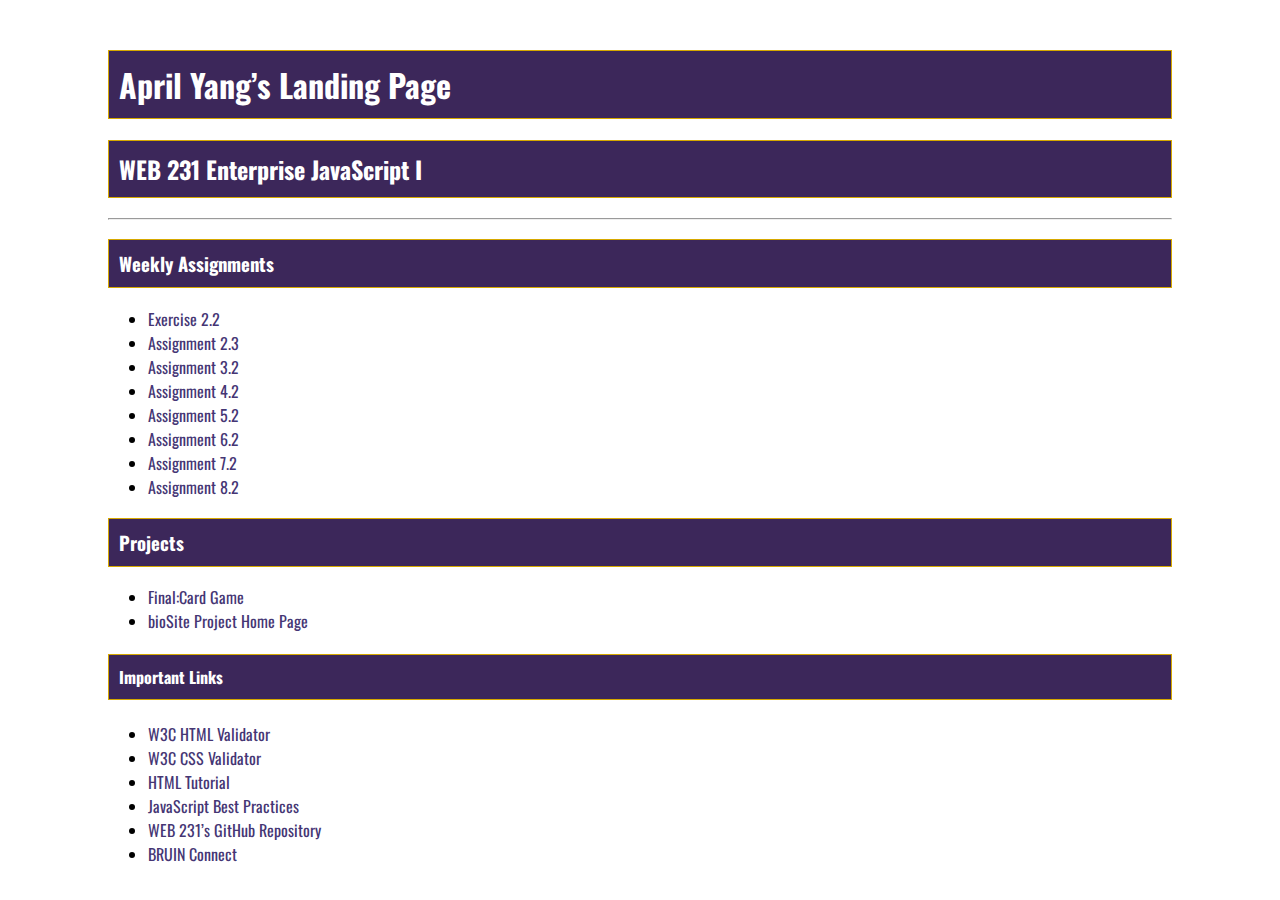
<file: index.html>
<!-- 
    Title: index.html
    Author: April Yang
    Date: 3/19/2022
    Description: The landing page for WEB 231 assignments
 -->

<!DOCTYPE html>
<html lang="en">
  <head>
    <meta charset="UTF-8" />
    <meta http-equiv="X-UA-Compatible" content="IE=edge" />
    <meta name="viewport" content="width=device-width, initial-scale=1.0" />
    <title>WEB 231 – Enterprise JavaScript I</title>
    <!-- external CSS stylesheet -->
    <link rel="stylesheet" href="site.css" />
    <!-- Google fonts for Oswald -->
    <link
      href="https://fonts.googleapis.com/css2?family=Oswald:wght@300;400;500;700&display=swap"
      rel="stylesheet"
    />
  </head>
  <body>
    <main id="container">
      <h1>April Yang’s Landing Page</h1>
      <h2>WEB 231 Enterprise JavaScript I</h2>
      <hr />
      <h3>Weekly Assignments</h3>
      <!--Unordered List of Weekly Assignments with links to each assignment-->
      <ul>
        <li>
          <a href="./week-2/yang-exercise2.html" target="blank">Exercise 2.2</a>
        </li>
        <li>
          <a href="./week-2/yang-payroll.html" target="blank">Assignment 2.3</a>
        </li>
        <li>
          <a href="./week-3/yang-temp-conversion.html" target="blank"
            >Assignment 3.2</a
          >
        </li>
        <li>
          <a href="./week-4/yang-number-game.html" target="blank"
            >Assignment 4.2</a
          >
        </li>
        <li>
          <a href="./week-5/yang-sequence-game.html" target="blank"
            >Assignment 5.2</a
          >
        </li>
        <li>
          <a href="./week-6/yang-in-n-out-books.html" target="blank"
            >Assignment 6.2</a
          >
        </li>
        <li>
          <a href="./week-7/yang-javazon.html" target="blank">Assignment 7.2</a>
        </li>
        <li>
          <a href="./week-8/yang-alphabet-game.html" target="blank"
            >Assignment 8.2</a
          >
        </li>
      </ul>
      <h3>Projects</h3>
      <!-- Unordered List of Projects with links to each project-->
      <ul>
        <li>
          <a href="./week-9/yang-card-game.html" target="blank"
            >Final:Card Game</a
          >
        </li>
        <li>
          <a href="./bioSite/index.html" target="blank"
            >bioSite Project Home Page</a
          >
        </li>
      </ul>
      <h4>Important Links</h4>
      <!-- Unordered List of Important Links -->
      <ul>
        <li>
          <a href="https://validator.w3.org/" target="blank"
            >W3C HTML Validator</a
          >
        </li>
        <li>
          <a href="http://jigsaw.w3.org/css-validator/" target="blank"
            >W3C CSS Validator</a
          >
        </li>
        <li>
          <a href="https://www.w3schools.com/html/" target="blank"
            >HTML Tutorial</a
          >
        </li>
        <li>
          <a
            href="https://www.w3schools.com/js/js_best_practices.asp"
            target="blank"
            >JavaScript Best Practices</a
          >
        </li>
        <li>
          <a href="https://github.com/buwebdev/web-231" target="blank"
            >WEB 231’s GitHub Repository</a
          >
        </li>
        <li>
          <a href="https://bruinconnect.bellevue.edu/" target="blank"
            >BRUIN Connect</a
          >
        </li>
      </ul>
    </main>
  </body>
</html>
</file>
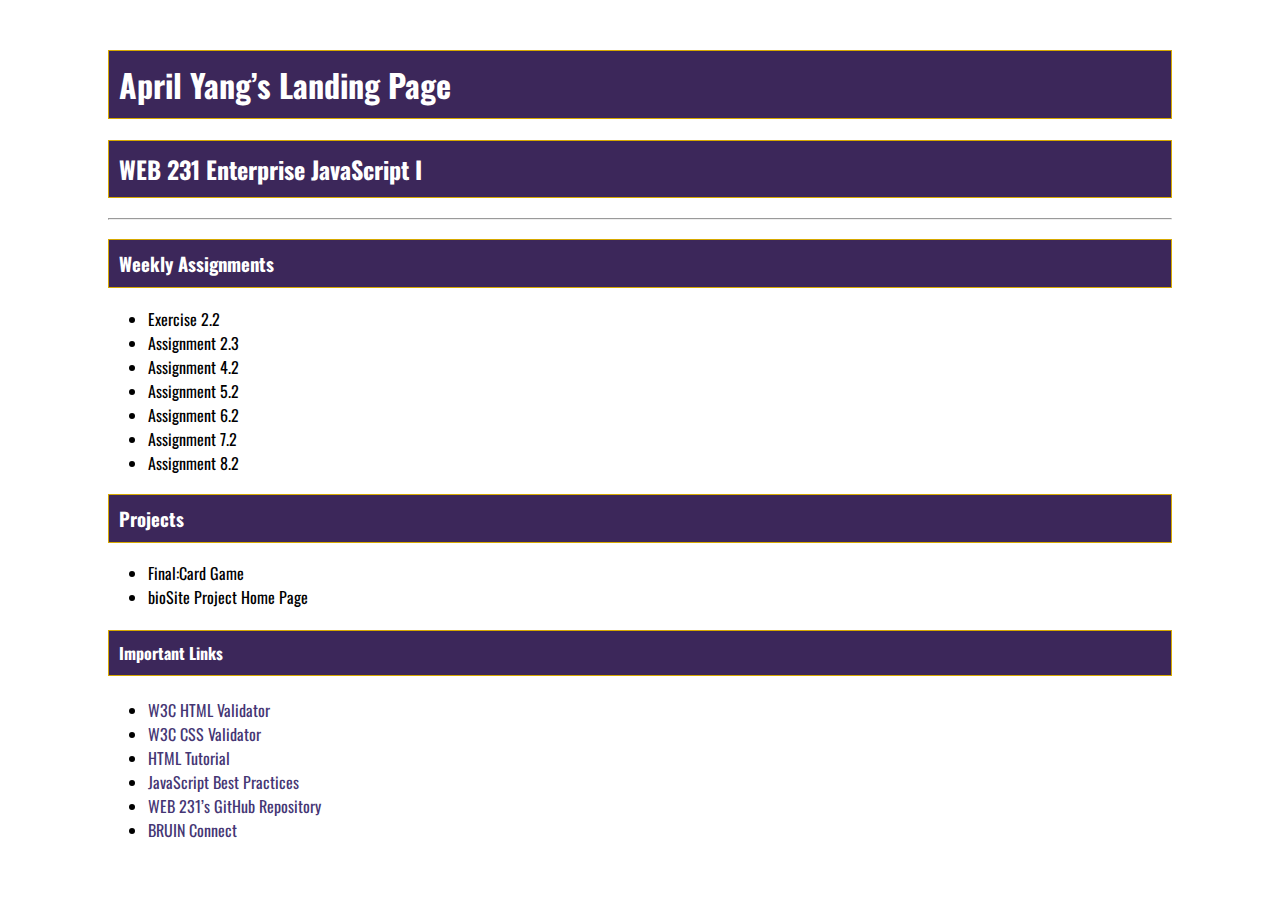
<file: week-1/assignment-1.3/index.html>
<!DOCTYPE html>
<html lang="en">
  <head>
    <meta charset="UTF-8" />
    <meta http-equiv="X-UA-Compatible" content="IE=edge" />
    <meta name="viewport" content="width=device-width, initial-scale=1.0" />
    <title>WEB 231 – Enterprise JavaScript I</title>
    <!-- external CSS stylesheet -->
    <link rel="stylesheet" href="site.css" />
    <!-- Google fonts for Oswald -->
    <link
      href="https://fonts.googleapis.com/css2?family=Oswald:wght@300;400;500;700&display=swap"
      rel="stylesheet"
    />
  </head>
  <body>
    <main id="container">
      <h1>April Yang’s Landing Page</h1>
      <h2>WEB 231 Enterprise JavaScript I</h2>
      <hr />
      <h3>Weekly Assignments</h3>
      <ul>
        <li>Exercise 2.2</li>
        <li>Assignment 2.3</li>
        <li>Assignment 4.2</li>
        <li>Assignment 5.2</li>
        <li>Assignment 6.2</li>
        <li>Assignment 7.2</li>
        <li>Assignment 8.2</li>
      </ul>
      <h3>Projects</h3>
      <ul>
        <li>Final:Card Game</li>
        <li>bioSite Project Home Page</li>
      </ul>
      <h4>Important Links</h4>
      <ul>
        <li>
          <a href="https://validator.w3.org/" target="blank"
            >W3C HTML Validator</a
          >
        </li>
        <li>
          <a href="http://jigsaw.w3.org/css-validator/" target="blank"
            >W3C CSS Validator</a
          >
        </li>
        <li>
          <a href="https://www.w3schools.com/html/" target="blank"
            >HTML Tutorial</a
          >
        </li>
        <li>
          <a
            href="https://www.w3schools.com/js/js_best_practices.asp"
            target="blank"
            >JavaScript Best Practices</a
          >
        </li>
        <li>
          <a href="https://github.com/buwebdev/web-231" target="blank"
            >WEB 231’s GitHub Repository</a
          >
        </li>
        <li>
          <a href="https://bruinconnect.bellevue.edu/" target="blank"
            >BRUIN Connect</a
          >
        </li>
      </ul>
    </main>
  </body>
</html>
</file>
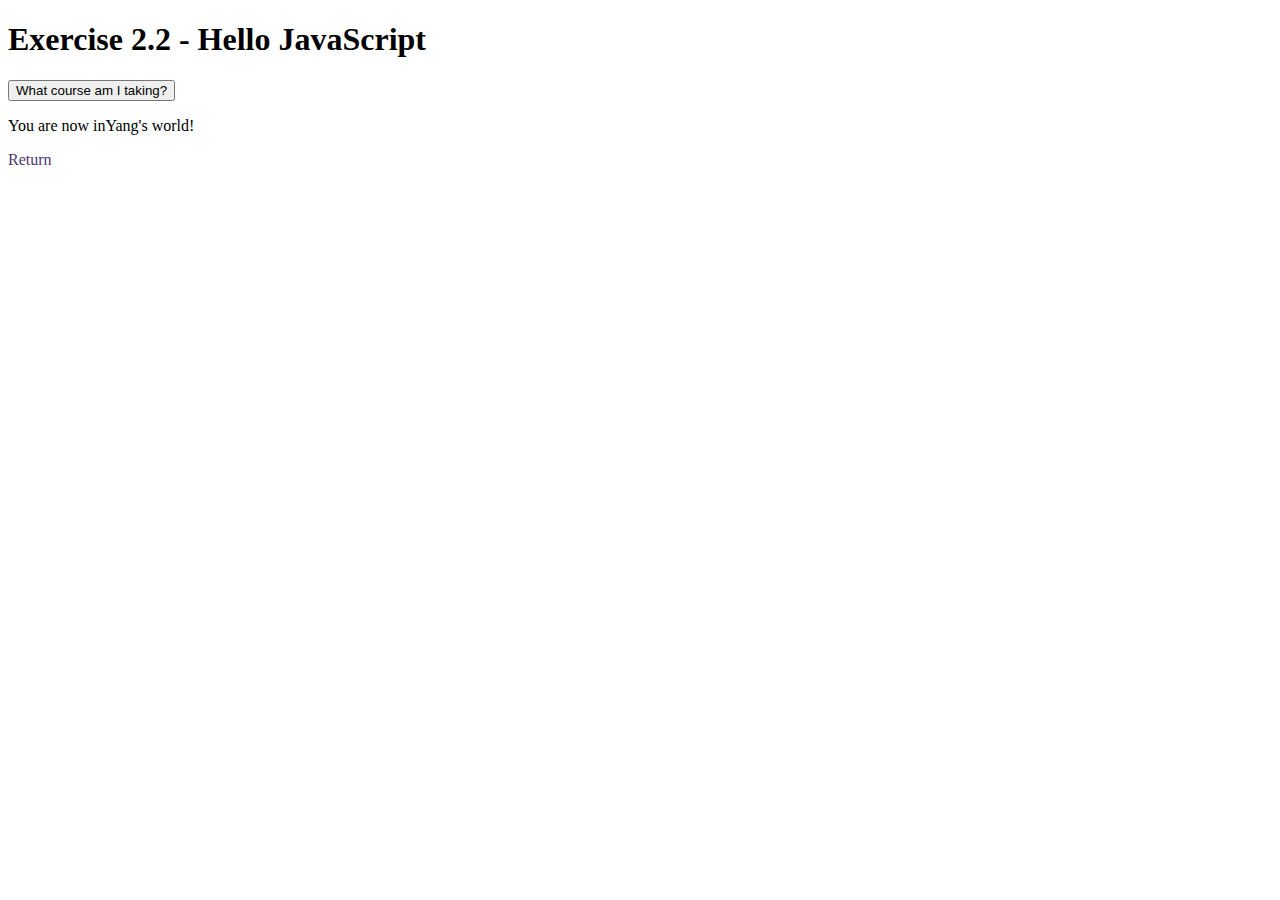
<file: week-2/yang-exercise2.html>
<!--
  Title: Exercise 2.2 – Hello JavaScript 
  Author: April Yang
  Date: 03/25/2022
  Description: index.html for web-231 exercise 2.2
-->

<!DOCTYPE html>
<html lang="en">
  <head>
    <meta charset="UTF-8" />
    <meta http-equiv="X-UA-Compatible" content="IE=edge" />
    <meta name="viewport" content="width=device-width, initial-scale=1.0" />
    <!-- external CSS stylesheet -->
    <link rel="stylesheet" href="../global.css" />
    <title>WEB 231 - Enterprise Javascript I</title>
  </head>
  <body>
    <div id="container">
      <h1>Exercise 2.2 - Hello JavaScript</h1>
      <!-- btnMyCourse in JavaScript displays the text " What course am I taking?" -->
      <!--Button that activate alert "WEB 231 - Enterprise JavaScript I" onclick.-->
      <button id="btnMyCourse" onclick="myCourse()"></button>
      <!-- txtMyWorld in JavaScript displays the text: "You are now in <lastName>'s world!"." -->
      <p id="txtMyWorld"></p>
      <!-- Return link back to the WEB-231 landing page -->
      <a class="return-home" href="../index.html">Return</a>
    </div>

    <!-- JavaScript manipulates the interface of HTML. -->
    <script>
      // let Declares the lastName variable to the value "Yang".
      let lastName = "Yang";
      // Set up txtMyWorld id to be equal to "You are now in <lastName>'s world!".
      document.getElementById("txtMyWorld").innerHTML =
        "You are now in" + lastName + "'s world!";
      // Set up btnMyCourse id to be equal to "What course am I taking?"
      document.getElementById("btnMyCourse").innerHTML =
        "What course am I taking?";
      // Function for button onclick to active the window alert "WEB 231 – Enterprise JavaScript I."
      function myCourse() {
        alert("WEB 231 – Enterprise JavaScript I.");
      }
    </script>
  </body>
</html>
</file>
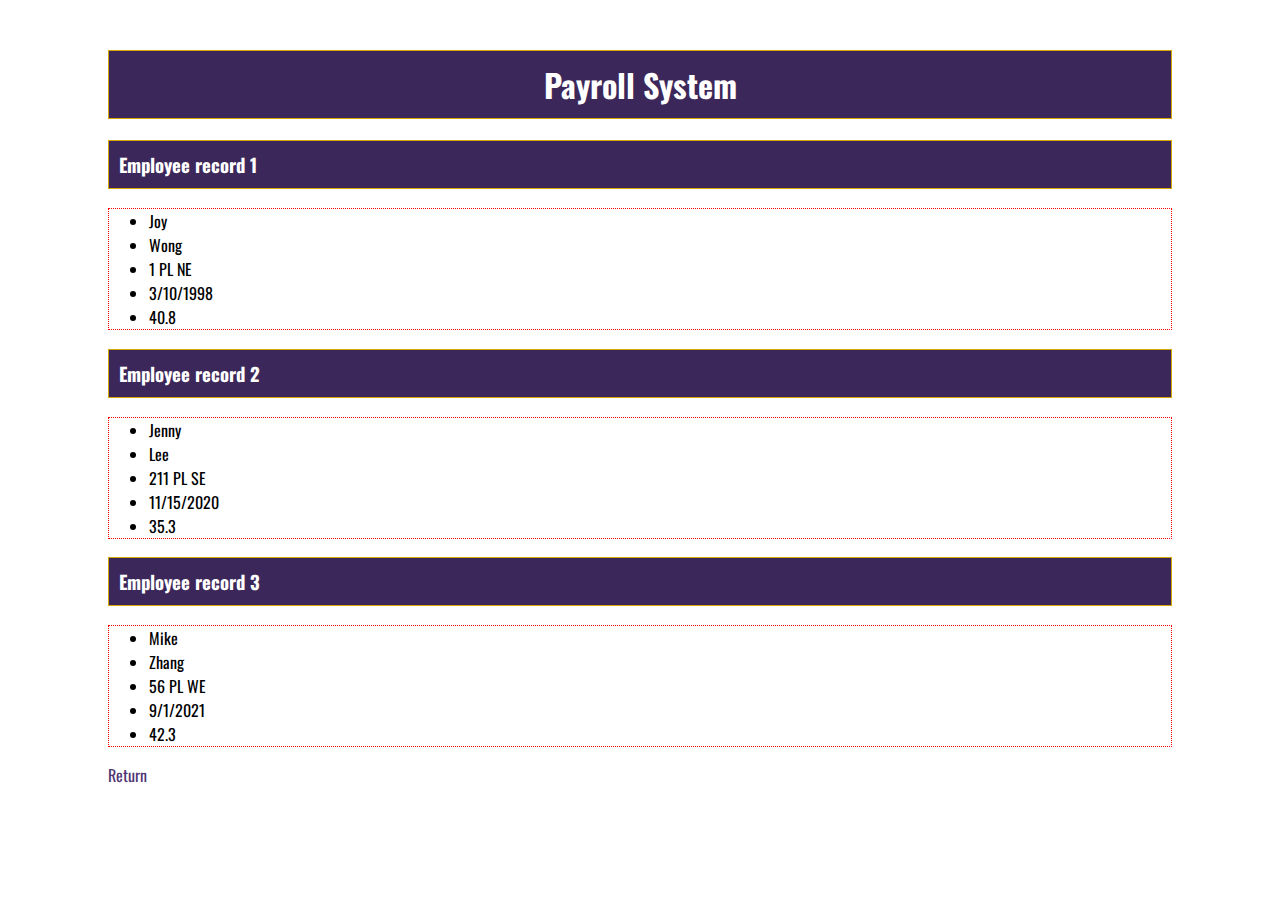
<file: week-2/yang-payroll.html>
<!--
  Title: Assignment 2.3 payroll exercise
  Author: April Yang
  Date: 03/25/2022
  Description: index.html for web-231 Assignment 2.3 payroll exercise 
-->

<!DOCTYPE html>
<html lang="en">
  <head>
    <meta charset="UTF-8" />
    <meta http-equiv="X-UA-Compatible" content="IE=edge" />
    <meta name="viewport" content="width=device-width, initial-scale=1.0" />
    <!-- external CSS stylesheets -->
    <link rel="stylesheet" href="yang-payroll.css" />
    <link rel="stylesheet" href="../site.css" />
    <link rel="stylesheet" href="../global.css" />
    <!-- Google fonts for Oswald -->
    <link
      href="https://fonts.googleapis.com/css2?family=Oswald:wght@300;400;500;700&display=swap"
      rel="stylesheet"
    />
    <title>WEB 231 - Enterprise Javascript I</title>
  </head>
  <body>
    <div id="container">
      <h1 id="payroll-header">Payroll System</h1>
      <!-- Employee records sessions with list items: first name, last name, address, hire date, and pay rate.-->
      <h3>Employee record 1</h3>
      <ul>
        <li id="txtFirstNameF1"></li>
        <li id="txtLastNameL1"></li>
        <li id="txtAddressA1"></li>
        <li id="txtHireDateH1"></li>
        <li id="txtPayRateP1"></li>
      </ul>
      <h3>Employee record 2</h3>
      <ul>
        <li id="txtFirstNameF2"></li>
        <li id="txtLastNameL2"></li>
        <li id="txtAddressA2"></li>
        <li id="txtHireDateH2"></li>
        <li id="txtPayRateP2"></li>
      </ul>
      <h3>Employee record 3</h3>
      <ul>
        <li id="txtFirstNameF3"></li>
        <li id="txtLastNameL3"></li>
        <li id="txtAddressA3"></li>
        <li id="txtHireDateH3"></li>
        <li id="txtPayRateP3"></li>
      </ul>
      <!-- Return link back to the WEB-231 landing page -->
      <a class="return-home" href="../index.html">Return</a>
    </div>

    <!-- JavaScript manipulate and modify the interface of yang-exercise2.html file. -->
    <script>
      //Declares the variables for the list items of employee record 1: first name, last name, and address.
      const txtFirstNameF1 = "Joy";
      const txtLastNameL1 = "Wong";
      const txtAddressA1 = "1 PL NE";
      //Declares the variables for the list items of employee record 1: hire date and pay rate.
      //The let variables below allow the date to be formatted into the local en-US formatting MM/DD/YYYY.
      let txtHireDateH1 = new Date("03.10.1998").toLocaleDateString("en-US");
      //utilizing parseFloat and toFixed to covert the decimal format from 4 to 1.
      let txtPayRateP1 = parseFloat("40.7893").toFixed(1);

      //JavaScript writes the employee record 1 data into the HTML
      document.getElementById("txtFirstNameF1").innerHTML = txtFirstNameF1;
      document.getElementById("txtLastNameL1").innerHTML = txtLastNameL1;
      document.getElementById("txtAddressA1").innerHTML = txtAddressA1;
      document.getElementById("txtHireDateH1").innerHTML = txtHireDateH1;
      document.getElementById("txtPayRateP1").innerHTML = txtPayRateP1;

      //Declares the variables for the list items of employee record 2: first name, last name, and address.
      const txtFirstNameF2 = "Jenny";
      const txtLastNameL2 = "Lee";
      const txtAddressA2 = "211 PL SE";
      ///Declares the variables for the list items of employee record 2: hire date and pay rate.
      //The let variables below allow the date to be formatted into the local en-US formatting MM/DD/YYYY.
      let txtHireDateH2 = new Date("11.15.2020").toLocaleDateString("en-US");
      //utilizing parseFloat and toFixed to covert the decimal format from 4 to 1.
      let txtPayRateP2 = parseFloat("35.3332").toFixed(1);

      //JavaScript writes the employee record 2 data into the HTML
      document.getElementById("txtFirstNameF2").innerHTML = txtFirstNameF2;
      document.getElementById("txtLastNameL2").innerHTML = txtLastNameL2;
      document.getElementById("txtAddressA2").innerHTML = txtAddressA2;
      document.getElementById("txtHireDateH2").innerHTML = txtHireDateH2;
      document.getElementById("txtPayRateP2").innerHTML = txtPayRateP2;

      //Declares the variables for the list items of employee record 3: first name, last name, and address.
      const txtFirstNameF3 = "Mike";
      const txtLastNameL3 = "Zhang";
      const txtAddressA3 = "56 PL WE";
      //Declares the variables for the list items of employee record 3: hire date and pay rate.
      //The let variables below allow the date to be formatted into the local en-US formatting MM/DD/YYYY.
      let txtHireDateH3 = new Date("09.01.2021").toLocaleDateString("en-US");
      //utilizing parseFloat and toFixed to covert the decimal format from 4 to 1.
      let txtPayRateP3 = parseFloat("42.3489").toFixed(1);

      //JavaScript writes the employee record 3 data into the HTML
      document.getElementById("txtFirstNameF3").innerHTML = txtFirstNameF3;
      document.getElementById("txtLastNameL3").innerHTML = txtLastNameL3;
      document.getElementById("txtAddressA3").innerHTML = txtAddressA3;
      document.getElementById("txtHireDateH3").innerHTML = txtHireDateH3;
      document.getElementById("txtPayRateP3").innerHTML = txtPayRateP3;
    </script>
  </body>
</html>
</file>
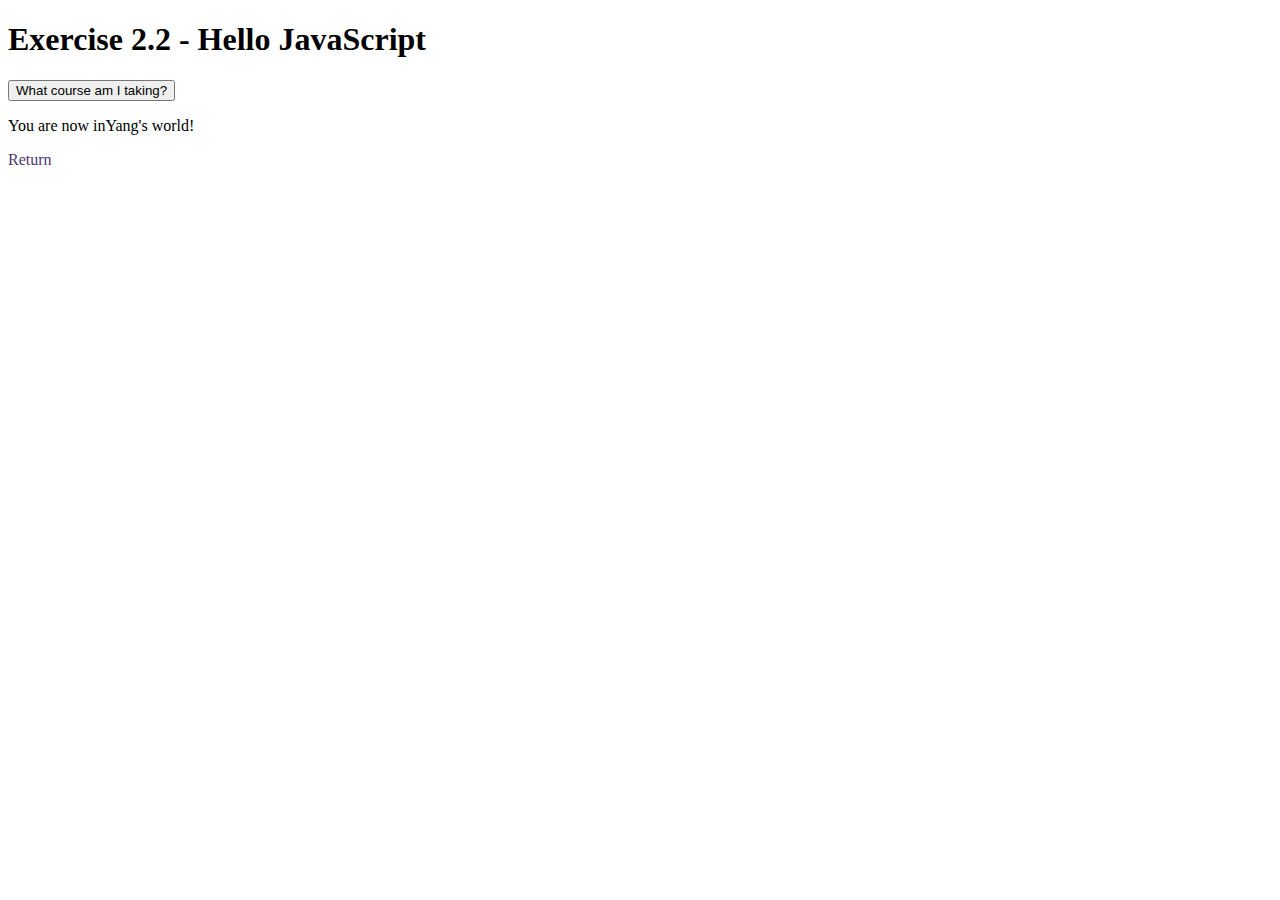
<file: week-2/ying-exercise2.html>
<!--
  Title: Exercise 2.2 – Hello JavaScript 
  Author: April Yang
  Date: 03/25/2022
  Description: index.html for web-231 exercise 2.2
-->

<!DOCTYPE html>
<html lang="en">
  <head>
    <meta charset="UTF-8" />
    <meta http-equiv="X-UA-Compatible" content="IE=edge" />
    <meta name="viewport" content="width=device-width, initial-scale=1.0" />
    <link rel="stylesheet" href="../global.css" />
    <title>WEB 231 - Enterprise Javascript I</title>
  </head>
  <body>
    <div id="container">
      <h1>Exercise 2.2 - Hello JavaScript</h1>
      <button id="btnMyCourse" onclick="myCourse()"></button>
      <p id="txtMyWorld"></p>
      <a class="return-home" href="../index.html">Return</a>
    </div>
    <script>
      let lastName = "Yang";
      document.getElementById("txtMyWorld").innerHTML =
        "You are now in" + lastName + "'s world!";
      document.getElementById("btnMyCourse").innerHTML =
        "What course am I taking?";
      function myCourse() {
        alert("WEB 231 – Enterprise JavaScript I.");
      }
    </script>
  </body>
</html>
</file>
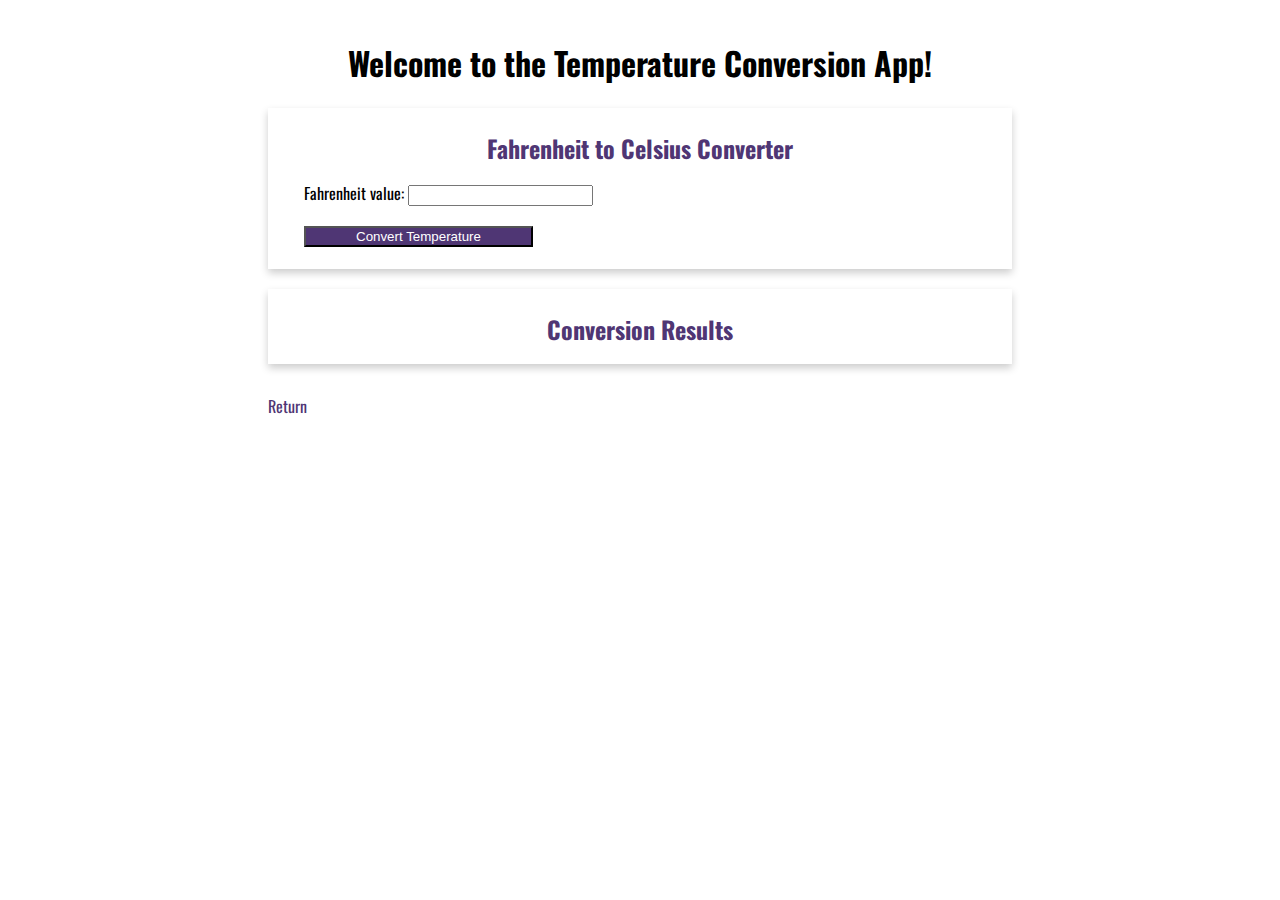
<file: week-3/yang-temp-conversion.html>
<!--
  Title: Assignment 3.2 - Temperature Conversion App
  Author: April Yang
  Date: 03/31/2022
  Description: index.html for web-231 Assignment 3.2 Temperature Conversion App
-->

<!DOCTYPE html>
<html lang="en">
  <head>
    <meta charset="UTF-8" />
    <meta http-equiv="X-UA-Compatible" content="IE=edge" />
    <meta
      name="viewport"
      content="width=
    , initial-scale=1.0"
    />
    <!-- external CSS stylesheet -->
    <link rel="stylesheet" href="yang-temp-conversion.css" />
    <link rel="stylesheet" href="../global.css" />
      <!-- Google fonts for Oswald -->
    <link
      href="https://fonts.googleapis.com/css2?family=Oswald:wght@300;400;500;700&display=swap"
      rel="stylesheet"
    />
    <title>WEB 231 - Enterprise Javascript I</title>
  </head>
  <body>
    <div id="container">
      <h1 class="app-header">Welcome to the Temperature Conversion App!</h1>
<!-- the first card contains a form for fahrenheit input and a button for conversion.   -->
<div class="card">
  <div class="card-container">
    <h2 class="card-title">Fahrenheit to Celsius Converter</h2>
        <div class="form">
          <label for="txtFahrenheit">Fahrenheit value:</label>
          <input
            id="txtFahrenheit"
            type="number"
            name="txtFahrenheit"
            class="input"
          />
          <div class="form-field">
            <button type="submit" onclick="temConversion()" class="btn">Convert Temperature</button>
          </div>
        </div>
      </div>
  </div>
  <!-- give space between two cards by div-->
<div class="break"></div>
<!-- the second card for displaying the conversion result.   -->
      <div class="card">
          <div class="card-container">
        <h2 class="card-title">Conversion Results</h2>
        <div id="card-content"></div>
      </div>
      </div>
    </div>
    <div class="break"></div>
    <!-- Return link back to the WEB-231 landing page -->
    <a class="return-home" href="../index.html">Return</a>
    </div>
        <script>
    // function to convert Fahrenheit to Celsius and display the result on the second card. 
         function temConversion() {
           // After the user clicks the button, the variable fahrenheit gets its value from the input field.   
            // ".value" for storing the input as a number, not a text.
           let fahrenheit = document.getElementById("txtFahrenheit").value; 
           // The variable celsius gets the temperature conversion value of the fahrenheit to celsius from the formula. 
            // toFixed() converts the the number to a string, rounded to two decimal places.
           let celsius = ((parseFloat(fahrenheit) - 32) / 1.8).toFixed(2);
           // The conversion result will display in the 'card-content' div.
           document.getElementById("card-content").innerHTML = celsius;
         }

        </script>
  </body>
</html>
</file>
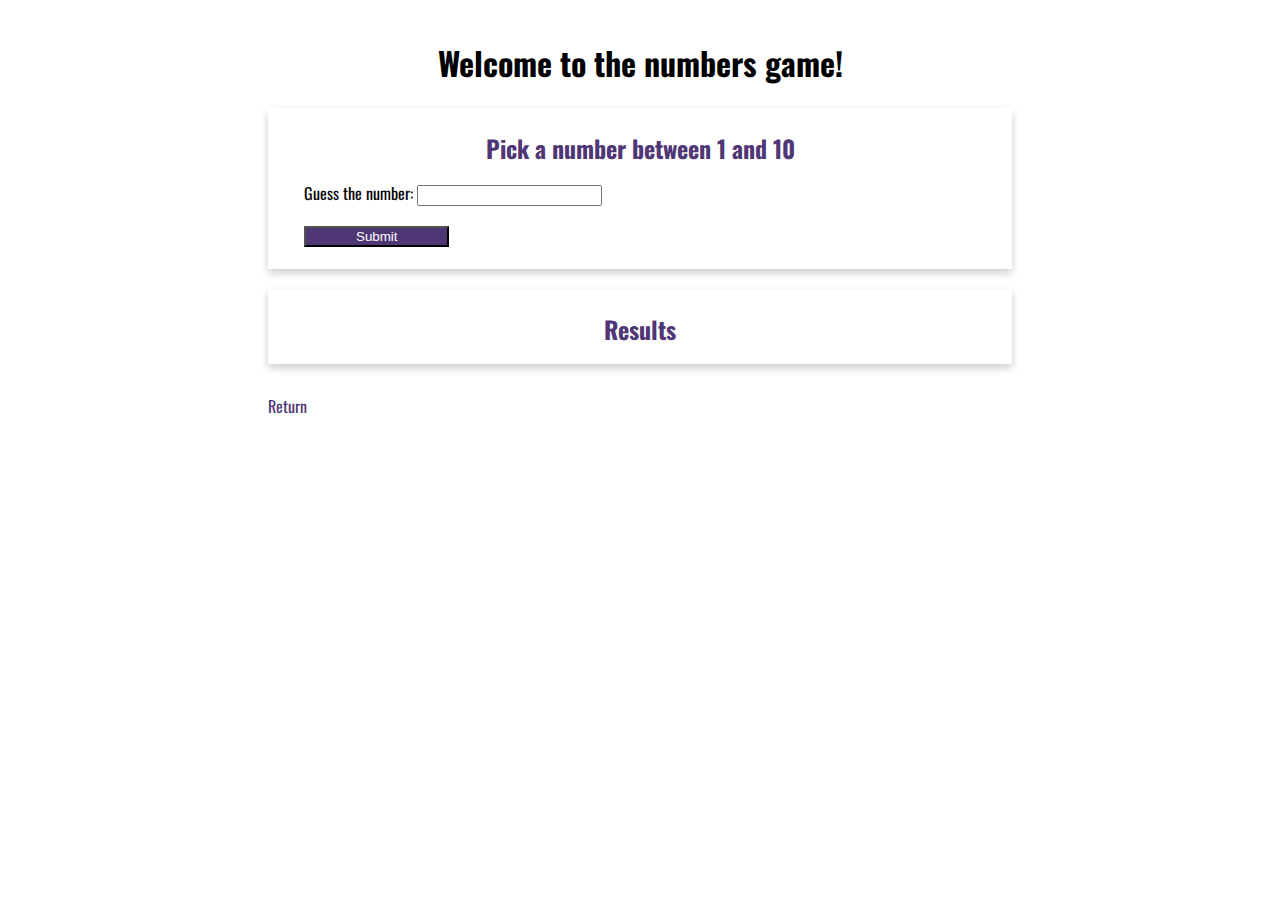
<file: week-4/yang-number-game.html>
<!--
 Title: Assignment 4.2 - Number Guessing Game
  Author: April Yang
  Date: 04/08/2022
  Description: index.html for web-231 Assignment 4.2 Number Guessing Game

-->

<!DOCTYPE html>
<html lang="en">
  <head>
    <meta charset="UTF-8" />
    <meta http-equiv="X-UA-Compatible" content="IE=edge" />
    <meta
      name="viewport"
      content="width=
    , initial-scale=1.0"
    />
    <!-- external CSS stylesheet -->
    <link rel="stylesheet" href="yang-number-game.css" />
    <link rel="stylesheet" href="../global.css" />
      <!-- Google fonts for Oswald -->
    <link
      href="https://fonts.googleapis.com/css2?family=Oswald:wght@300;400;500;700&display=swap"
      rel="stylesheet"
    />
    <title>WEB 231 - Enterprise Javascript I</title>
  </head>
  <body>
    <div id="container">
      <h1 class="app-header">Welcome to the numbers game!</h1>
<!-- the first card contains a form for input a number.   -->
<div class="card">
  <div class="card-container">
    <h2 class="card-title">Pick a number between 1 and 10</h2>
        <div class="form">
          <label for="">Guess the number:</label>
          <input
            id="txtMyNumber"
            type="number"
            name="txtFahrenheit"
            class="input"
          />
          <div class="form-field">
            <!-- button for submitting the input number. -->
            <button type="submit" onclick="guessNumber()" class="btn" id="btnSubmit">Submit</button>
          </div>
        </div>
      </div>
  </div>
  <!-- give space between two cards by div-->
<div class="break"></div>
<!-- the second card for displaying the result.   -->
      <div class="card">
          <div class="card-container">
        <h2 class="card-title">Results</h2>
        <div id="card-content"></div>
      </div>
      </div>
    </div>
    <div class="break"></div>
    <!-- Return link back to the WEB-231 landing page -->
    <a class="return-home" href="../index.html">Return</a>
    </div>
        <script>
          // The rnd variable is created when the page loads.
        const rnd = Math.floor((Math.random() * 10) + 1); 
        // guessNumber function is activation when user onclick the button.
        function guessNumber() {
          // ".value" for storing the input as a number, not a text.
         let myNumber = document.getElementById("txtMyNumber").value
         // Condition statement if the input number is greater than, less than, or equal to the rnd variable.
         // the card-content ID will display a text string when a result return. 
         if(myNumber<rnd) {
           document.getElementById("card-content").innerHTML = "The number is greater than " + myNumber;
         } else if (myNumber>rnd){
           document.getElementById("card-content").innerHTML = "The number is less than " + myNumber;
         } else {
           document.getElementById("card-content").innerHTML = "Congratulations! You picked the correct number!";
         }
         }
        </script>
  </body>
</html>
</file>
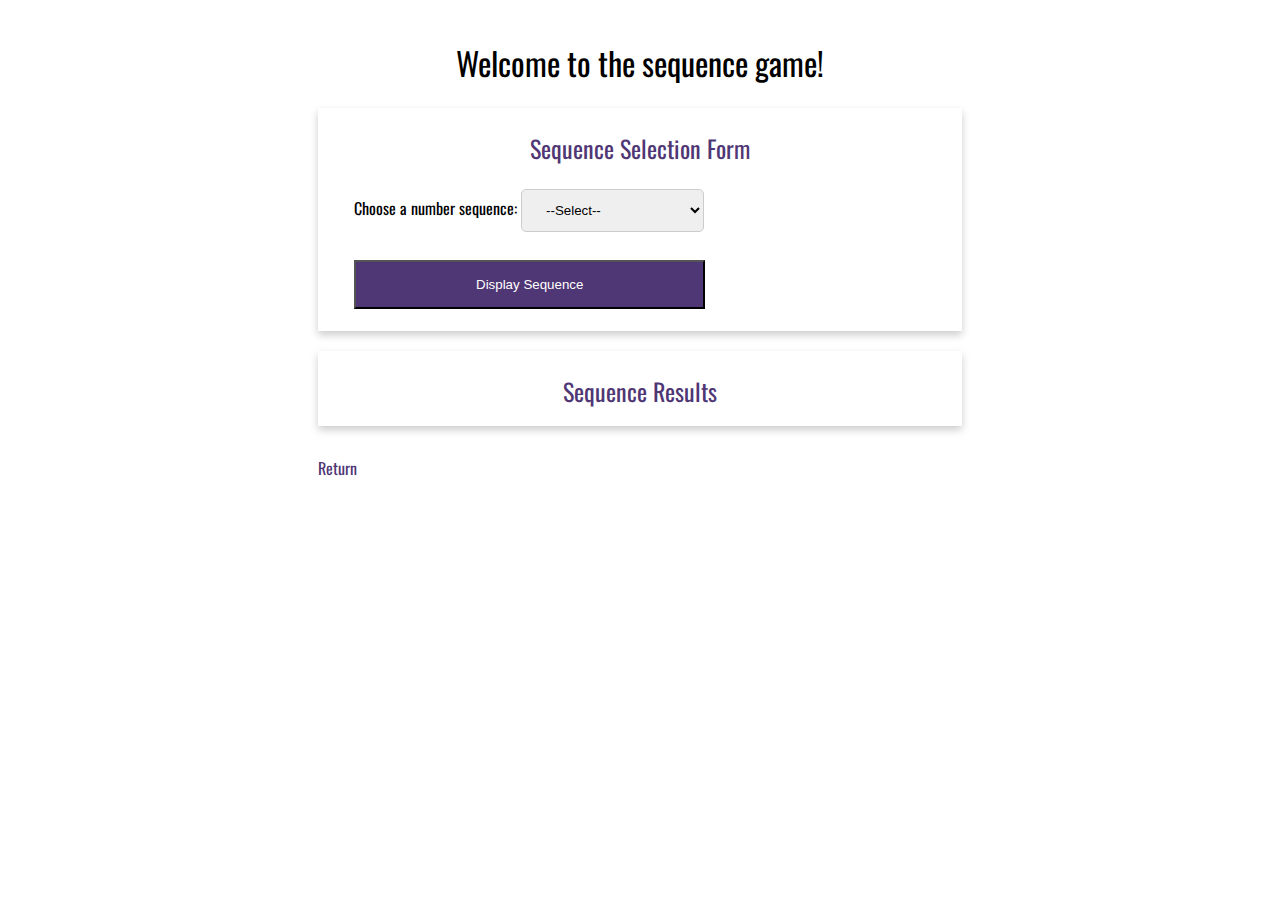
<file: week-5/yang-sequence-game.html>
<!--
  Title: Assignment 5.2 - Sequence Game
  Author: April Yang
  Date: 04/16/2022
  Description: index.html for web-231 Assignment 5.2 Sequence Game
-->

<!DOCTYPE html>
<html lang="en">
  <head>
    <meta charset="UTF-8" />
    <meta http-equiv="X-UA-Compatible" content="IE=edge" />
    <meta
      name="viewport"
      content="width=
    , initial-scale=1.0"
    />
    <!-- external CSS stylesheet -->
    <link rel="stylesheet" href="yang-sequence-game.css" />
    <link rel="stylesheet" href="../global.css" />
      <!-- Google fonts for Oswald -->
    <link
      href="https://fonts.googleapis.com/css2?family=Oswald:wght@300;400;500;700&display=swap"
      rel="stylesheet"
    />
    <title>WEB 231 - Enterprise Javascript I</title>
  </head>
  <body>
    <div id="container">
      <h1 class="app-header">Welcome to the sequence game!</h1>
<!-- the first card contains a selection form for selecting the drop down options and a button for displaying sequence results.   -->
<div class="card">
  <div class="card-container">
    <h2 class="card-title">Sequence Selection Form</h2>
        <div class="form">
          <label for="">Choose a number sequence:</label>
          <select class="drop-down-menu" id="sequence">
                            <option value="select">--Select--</option>
                            <option value="fibonacci">Fibonacci Sequence</option>
                            <option value="even">Even Numbers</option>
                            <option value="odd">Odd Numbers</option>
                        </select>
          <div class="form-field">
            <button type="submit" onclick="numSequence()" class="btn" id="btnDisplaySequence">Display Sequence</button>
          </div>
        </div>
      </div>
  </div>
  <!-- give space between two cards by div-->
<div class="break"></div>
<!-- the second card for displaying sequence results.   -->
      <div class="card">
          <div class="card-container">
        <h2 class="card-title">Sequence Results</h2>
        <div id="card-content"></div>
      </div>
      </div>
    </div>
    <div class="break"></div>
    <!-- Return link back to the WEB-231 landing page -->
    <a class="return-home" href="../index.html">Return</a>
    </div>
        <script>
    // Onclick function will display a sequence result based on the option the user chooses.
    // If,else,else if statement, while, do-while, and for loops are used to produce different sequence results. 
    function numSequence() {
           let choice = document.getElementById("sequence").value;
           if (choice ==="select") {
             //Alert will be popped up in the window when onclick with no option is selected.
             alert("Invalid selection, please try again!")
           } // If fibonacci is selected, the while loop will build a string value of all fibonacci numbers that are less than 40.
           else if (choice === "fibonacci"){ 
             // Fibonacci sequence numbers start at 0.
             let num1 = 0, num2 = 1, next;
             let fibonacciSequenceText = "";
             while (num1<40) {
            fibonacciSequenceText += num1 + ", ";
             next = num1 + num2;
             num1 = num2; 
             num2 = next;

             }
              // The output will be 0, 1, 1, 2, 3, 5, 8, 13, 21, 34 
              // slice(0, -2) will remove the last two characters of the string.
             document.getElementById("card-content").innerHTML = fibonacciSequenceText.slice(0,-2);
             
           } 
            // If even is selected, the do…while loop will build a string of even numbers that are less than 20. 
           else if (choice === "even") {
             // Even sequence numbers start at 2.
             let evenSequenceText = "";
             let num1 = 2;
             let next;
             do {
                evenSequenceText += num1 + ", ";
                next = num1 + 2;
                num1 = next;
                console.log("The even Sequence is "+ evenSequenceText);  

             } while (num1<20)
            // The output will be 2, 4, 6, 8, 10, 12, 14, 16, 18 
              // slice(0, -2) will remove the last two characters of the string.
             document.getElementById("card-content").innerHTML = evenSequenceText.slice(0, -2);

           } 
           // If odd is selected, the for loop will build a string of odd numbers that are less than 20.
           else if (choice === "odd"){
             // Odd sequence numbers start at 1.
             let oddSequenceText = "";
             for(let num=1; num<20; num+=2){
               oddSequenceText += num + ", ";    
               console.log("The Odd Sequence is "+ oddSequenceText);  
             }
             // The output will be 1, 3, 5, 7, 9, 11, 13, 15, 17, 19 
              // slice(0, -2) will remove the last two characters of the string.
             document.getElementById("card-content").innerHTML = oddSequenceText.slice(0,-2);

           }
           
         }

        </script>
  </body>
</html>
</file>
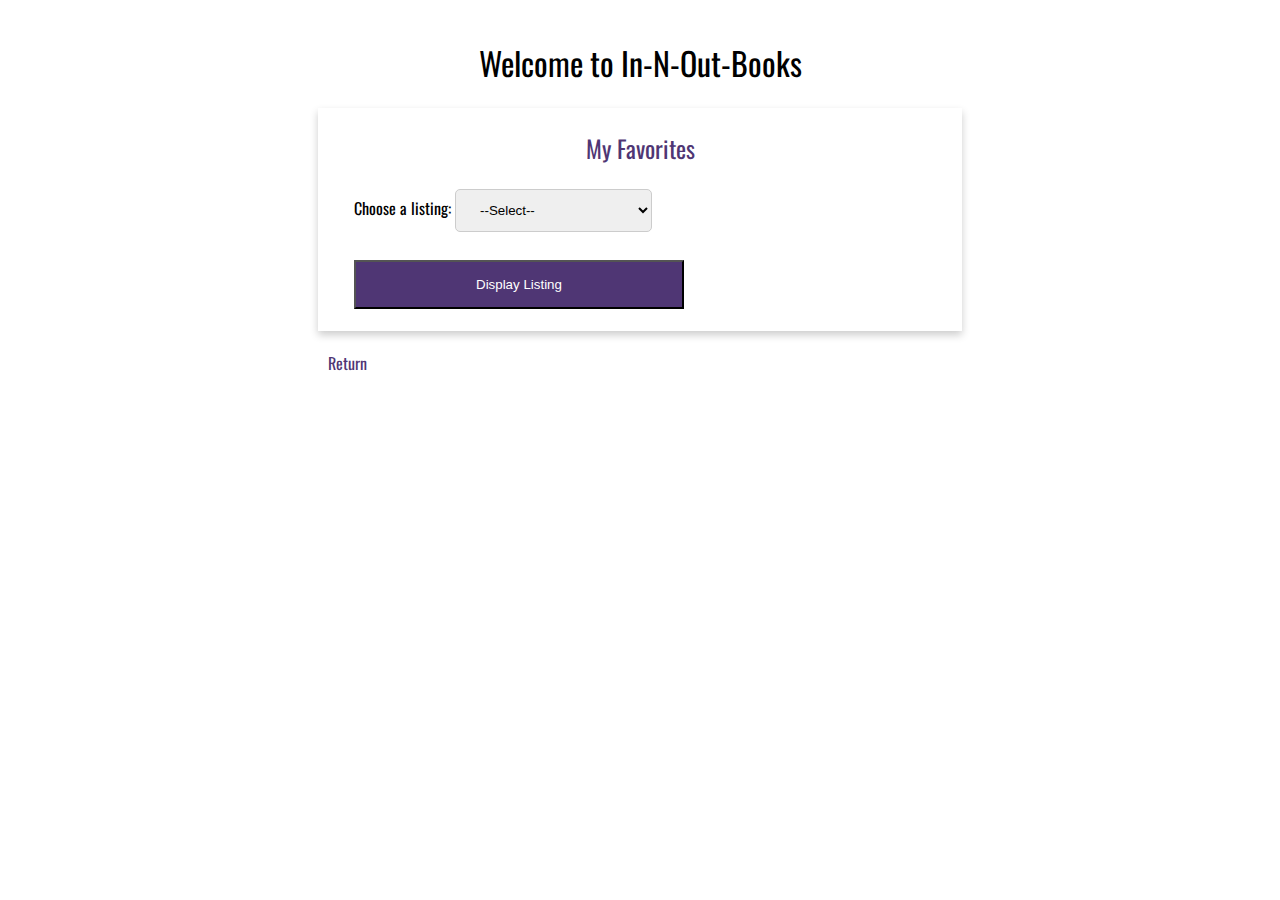
<file: week-6/yang-in-n-out-books.html>
<!--
  Title: Assignment 6.2 - In-N-Out-Books
  Author: April Yang
  Date: 04/21/2022
  Description: index.html for web-231 Assignment 6.2 In-N-Out-Books
-->

<!DOCTYPE html>
<html lang="en">
  <head>
    <meta charset="UTF-8" />
    <meta http-equiv="X-UA-Compatible" content="IE=edge" />
    <meta
      name="viewport"
      content="width=
    , initial-scale=1.0"
    />
    <!-- external CSS stylesheet -->
    <link rel="stylesheet" href="yang-in-n-out-books.css" />
    <link rel="stylesheet" href="../global.css" />
    <!-- Google fonts for Oswald -->
    <link
      href="https://fonts.googleapis.com/css2?family=Oswald:wght@300;400;500;700&display=swap"
      rel="stylesheet"
    />
    <title>WEB 231 - Enterprise Javascript I</title>
  </head>
  <body>
    <div id="container">
      <h1 class="app-header">Welcome to In-N-Out-Books</h1>
      <!-- the first card contains a selection form for selecting the drop down options and a button for displaying the listed books or authors.   -->
      <div class="card">
        <div class="card-container">
          <h2 class="card-title">My Favorites</h2>
          <div class="form">
            <label for="">Choose a listing:</label>
            <select class="drop-down-menu" id="favoriteList">
              <option value="select">--Select--</option>
              <option value="books">Top 3 Favorite Books</option>
              <option value="authors">Top 3 Favorite Authors</option>
            </select>
            <div class="form-field">
              <button
                type="submit"
                onclick="displayListing()"
                class="btn"
                id="btnDisplayListing"
              >
                Display Listing
              </button>
            </div>
          </div>
        </div>
      </div>
      <!-- give space between two cards by div-->
      <div class="break"></div>
      <!-- the second card for hiding or displaying the listed books or authors.   -->
      <div id="card">
        <div id="favorite-books" class="card"></div>
        <div id="favorite-authors" class="card"></div>
      </div>
      <div class="break"></div>
      <!-- Return link back to the WEB-231 landing page -->
      <a class="return-home" href="../index.html">Return</a>
    </div>
    <script>
      // Build favorite books data in JavaScript object.
      let book1 = {
        isbn: "1408855895",
        title: "Harry Potter and the Philosopher's Stone",
        pages: "352",
      };
      let book2 = {
        isbn: "9390960037",
        title: "The Art of War",
        pages: "104",
      };
      let book3 = {
        isbn: "1542044790",
        title: "The Wedding Party",
        pages: "400",
      };

      // Build favorite authors data in JavaScript object.
      let author1 = {
        name: "J. K. Rowling",
        genre: "Fantasy",
      };
      let author2 = {
        name: "Sun Tzu",
        genre: "History",
      };
      let author3 = {
        name: " Xinwu Liu",
        genre: "Drama",
      };

      // Declares the books and authors variables by IDs.
      let books = document.getElementById("favorite-books");
      let authors = document.getElementById("favorite-authors");

      // Set the books and authors table default to hidden
      books.style.display = "none";
      authors.style.display = "none";

      // Function to hide or display books or authors table in the second card based on user choice , or show nothing if user choose '--select--'.
      function displayListing() {
        let choice = document.getElementById("favoriteList").value;
        console.log("choice");
        if (choice === "select") {
          books.style.display = "none";
          authors.style.display = "none";
        } else if (choice === "books") {
          books.innerHTML = `
              <div class="card-title">Top 3 Favorite Books</div>
              <div class="card-content">
                <table>
                  <tr>
                    <th>ISBN</th>
                    <th>Title</th>
                    <th>Pages</th>
                  </tr>
                  <tr>
                    <td>${book1.isbn}</td>
                    <td>${book1.title}</td>
                    <td>${book1.pages}</td>
                  </tr>
                  <tr>
                    <td>${book2.isbn}</td>
                    <td>${book2.title}</td>
                    <td>${book2.pages}</td>
                  </tr>
                  <tr>
                    <td>${book3.isbn}</td>
                    <td>${book3.title}</td>
                    <td>${book3.pages}</td>
                  </tr>
                </table>
              </div>
              `;
          books.style.display = "block";
          authors.style.display = "none";
        } else if (choice === "authors") {
          authors.innerHTML = `
              <div class="card-title">Top 3 Favorite Authors</div>
        <div class="card-content">
          <table>
            <tr>
              <th>Name</th>
              <th style="width:60%">Genre</th>
            </tr>
           <tr>
              <td>${author1.name}</td>
              <td>${author1.genre}</td>
          </tr>
          <tr >
              <td>${author2.name}</td>
              <td>${author2.genre}</td>
          </tr>
          <tr >
              <td>${author3.name}</td>
              <td>${author3.genre}</td>
          </tr>
          </table>
        </div>
         `;
          books.style.display = "none";
          authors.style.display = "block";
        }
      }
    </script>
  </body>
</html>
</file>
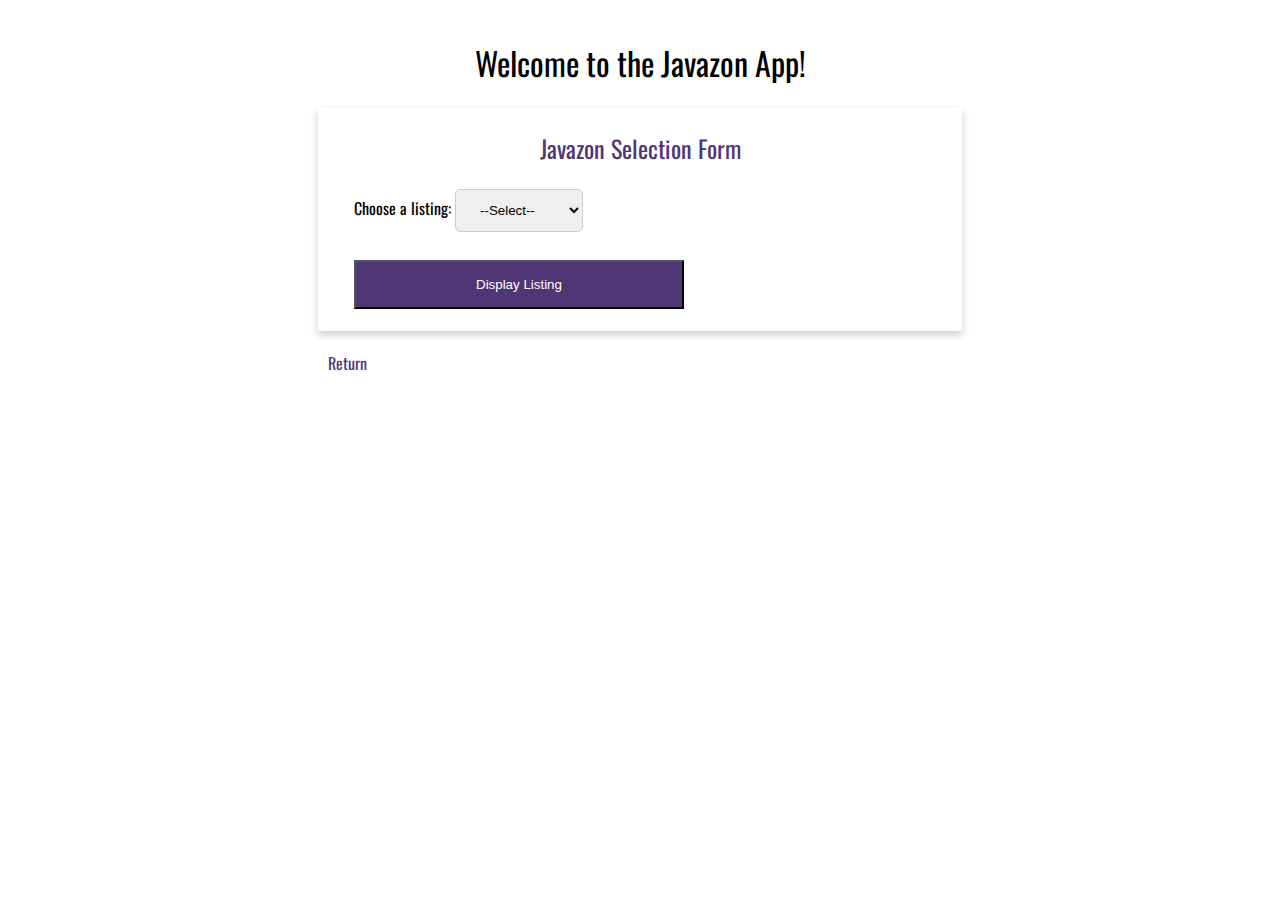
<file: week-7/yang-javazon.html>
<!--
  Title: Assignment 7.2 - Javazon
  Author: April Yang
  Date: 04/28/2022
  Description: index.html for web-231 Assignment 7.2 Javazon
-->

<!DOCTYPE html>
<html lang="en">
  <head>
    <meta charset="UTF-8" />
    <meta http-equiv="X-UA-Compatible" content="IE=edge" />
    <meta
      name="viewport"
      content="width=device-width,
    , initial-scale=1.0"
    />
    <!-- external CSS stylesheet -->
    <link rel="stylesheet" href="yang-javazon.css" />
    <link rel="stylesheet" href="../global.css" />
    <!-- Google fonts for Oswald -->
    <link
      href="https://fonts.googleapis.com/css2?family=Oswald:wght@300;400;500;700&display=swap"
      rel="stylesheet"
    />
    <title>WEB 231 - Enterprise Javascript I</title>
  </head>
  <body>
    <div id="container">
      <h1 class="app-header">Welcome to the Javazon App!</h1>
      <!-- the first card contains a selection form for selecting the drop down options and a button for clicking on to trigger the function.   -->
      <div class="card">
        <div class="card-container">
          <h2 class="card-title">Javazon Selection Form</h2>
          <div class="form">
            <label for="">Choose a listing:</label>
            <select class="drop-down-menu" id="listing">
              <option value="select">--Select--</option>
              <option value="products">Products</option>
              <option value="services">Services</option>
              <option value="employees">Employees</option>
            </select>
            <div class="form-field">
              <button
                type="submit"
                onclick="displayListing()"
                class="btn"
                id="btnDisplayListing"
              >
                Display Listing
              </button>
            </div>
          </div>
        </div>
      </div>
      <!-- give space between two cards by div-->
      <div class="break"></div>
      <!-- the second card for hiding or displaying the selection form with listed products, services, or employees.   -->
      <div id="card">
        <div id="javazon-results" class="card"></div>
      </div>
      <div class="break"></div>
      <!-- Return link back to the WEB-231 landing page -->
      <a class="return-home" href="../index.html">Return</a>
    </div>
    <script>
      // Use the keyword class to create Product class, Service class, and Employee class.
      class Product {
        constructor(id, description, price, quantity) {
          this.id = id;
          this.description = description;
          this.price = price.toFixed(2);
          this.quantity = quantity;
          this.totalValue = (this.price * this.quantity).toFixed(2);

          //total value calculation.
          // get (totalValue) {
          //   return this.price * this.quantity;

          // }
        }
      }

      class Service {
        constructor(id, description, hourlyRate, miniHours) {
          this.id = id;
          this.description = description;
          this.hourlyRate = hourlyRate.toFixed(2);
          this.miniHours = miniHours;
        }
      }

      class Employee {
        constructor(id, lastName, firstName, salary) {
          this.id = id;
          this.lastName = lastName;
          this.firstName = firstName;
          this.salary = salary.toFixed(2);
        }
      }

      //   Initialize Products
      let product1 = new Product(900000, "Dog Food", 8.39, 50);
      console.log(product1);

      let product2 = new Product(900001, "Dog Treat", 5.33, 50);

      let product3 = new Product(900002, "Dog Toy", 12.59, 25);

      let product4 = new Product(900003, "Cat Food", 7.89, 40);

      let product5 = new Product(900004, "Cat Toy", 8.99, 15);

      //   Initialize Services
      let service1 = new Service(100, "Dog Grooming", 40, 1);

      let service2 = new Service(101, "Dog Training", 60, 2);

      let service3 = new Service(100, "Dog Boarding", 55, 2);

      //Initialize Employees
      let employee1 = new Employee(1000, "Yang", "Jenny", 15.5);

      let employee2 = new Employee(1001, "Lee", "Tian", 15.5);

      let employee3 = new Employee(1002, "Wong", "Xuanqi", 16.75);

      let employee4 = new Employee(1003, "Zeng", "Juxuan", 20.5);

      let employee5 = new Employee(1004, "Ding", "linan", 25.5);
      // Displaying the selection result in the second card.
      let javaResult = document.getElementById("javazon-results");
      //
      function displayListing() {
        let choice = document.getElementById("listing").value; // grab the options' value.
        console.log(choice);
        // If one option is selected, it will be displayed in the html table, otherwise the option will be hidden when it is not be selected.
        switch (choice) {
          case "products":
            javaResult.innerHTML = `<div class="card-title">Javazon Products</div>
            <div class="card-content">
              <table>
                <tr>
                  <th>Product ID</th>
                  <th>Description</th>
                  <th>Price</th>
                  <th>Quantity</th>
                  <th>Total Value</th>
                </tr>
                <tr>
                    <td>${product1.id}</td>
                  <td>${product1.description}</td>
                  <td>${product1.price}</td>
                  <td>${product1.quantity}</td>
                  <td>${product1.totalValue}</td>
                </tr>
                <tr>
                  <td>${product2.id}</td>
                  <td>${product2.description}</td>
                  <td>${product2.price}</td>
                  <td>${product2.quantity}</td>
                  <td>${product2.totalValue}</td>
                </tr>
                <tr>
                  <td>${product3.id}</td>
                  <td>${product3.description}</td>
                  <td>${product3.price}</td>
                  <td>${product3.quantity}</td>
                  <td>${product3.totalValue}</td>
                </tr>
                <tr>
                  <td>${product4.id}</td>
                  <td>${product4.description}</td>
                  <td>${product4.price}</td>
                  <td>${product4.quantity}</td>
                  <td>${product4.totalValue}</td>
                </tr>
                <tr>
                  <td>${product5.id}</td>
                  <td>${product5.description}</td>
                  <td>${product5.price}</td>
                  <td>${product5.quantity}</td>
                  <td>${product5.totalValue}</td>
                </tr>
               </table>
              </div>`;

            javaResult.style.display = "block";
            break;
          case "services":
            javaResult.innerHTML = `<div class="card-title">Javazon Services</div>
            <div class="card-content">
              <table>
                <tr>
                  <th>Service ID</th>
                  <th>Description</th>
                  <th>Hourly Rate</th>
                  <th>Minimum Billable Hours</th>
                </tr>
                <tr>
                  <td>${service1.id}</td>
                  <td>${service1.description}</td>
                  <td>${service1.hourlyRate}</td>
                  <td>${service1.miniHours}</td>
                </tr>
                <tr>
                  <td>${service2.id}</td>
                  <td>${service2.description}</td>
                  <td>${service2.hourlyRate}</td>
                  <td>${service2.miniHours}</td>
                </tr>
                <tr>
                  <td>${service3.id}</td>
                  <td>${service3.description}</td>
                  <td>${service3.hourlyRate}</td>
                  <td>${service3.miniHours}</td>
                </tr>
               </table>
              </div>`;

            javaResult.style.display = "block";
            break;
          case "employees":
            javaResult.innerHTML = `<div class="card-title">Javazon Employees</div>
            <div class="card-content">
              <table>
                <tr>
                  <th>Employee ID</th>
                  <th>Last Name</th>
                  <th>First Name</th>
                  <th>Salary</th>
                </tr>
                <tr>
                  <td>${employee1.id}</td>
                  <td>${employee1.lastName}</td>
                  <td>${employee1.firstName}</td>
                  <td>${employee1.salary}</td>
                </tr>
                <tr>
                  <td>${employee2.id}</td>
                  <td>${employee2.lastName}</td>
                  <td>${employee2.firstName}</td>
                  <td>${employee2.salary}</td>
                </tr>
                <tr>
                  <td>${employee3.id}</td>
                  <td>${employee3.lastName}</td>
                  <td>${employee3.firstName}</td>
                  <td>${employee3.salary}</td>
                </tr>
                <tr>
                  <td>${employee4.id}</td>
                  <td>${employee4.lastName}</td>
                  <td>${employee4.firstName}</td>
                  <td>${employee4.salary}</td>
                </tr>
                <tr>
                  <td>${employee5.id}</td>
                  <td>${employee5.lastName}</td>
                  <td>${employee5.firstName}</td>
                  <td>${employee5.salary}</td>
                </tr>
               </table>
              </div>`;

            javaResult.style.display = "block";
            break;
          default:
            javaResult.style.display = "none"; // No table is displayed in default before selecting an option.
        }
      }
    </script>
  </body>
</html>
</file>
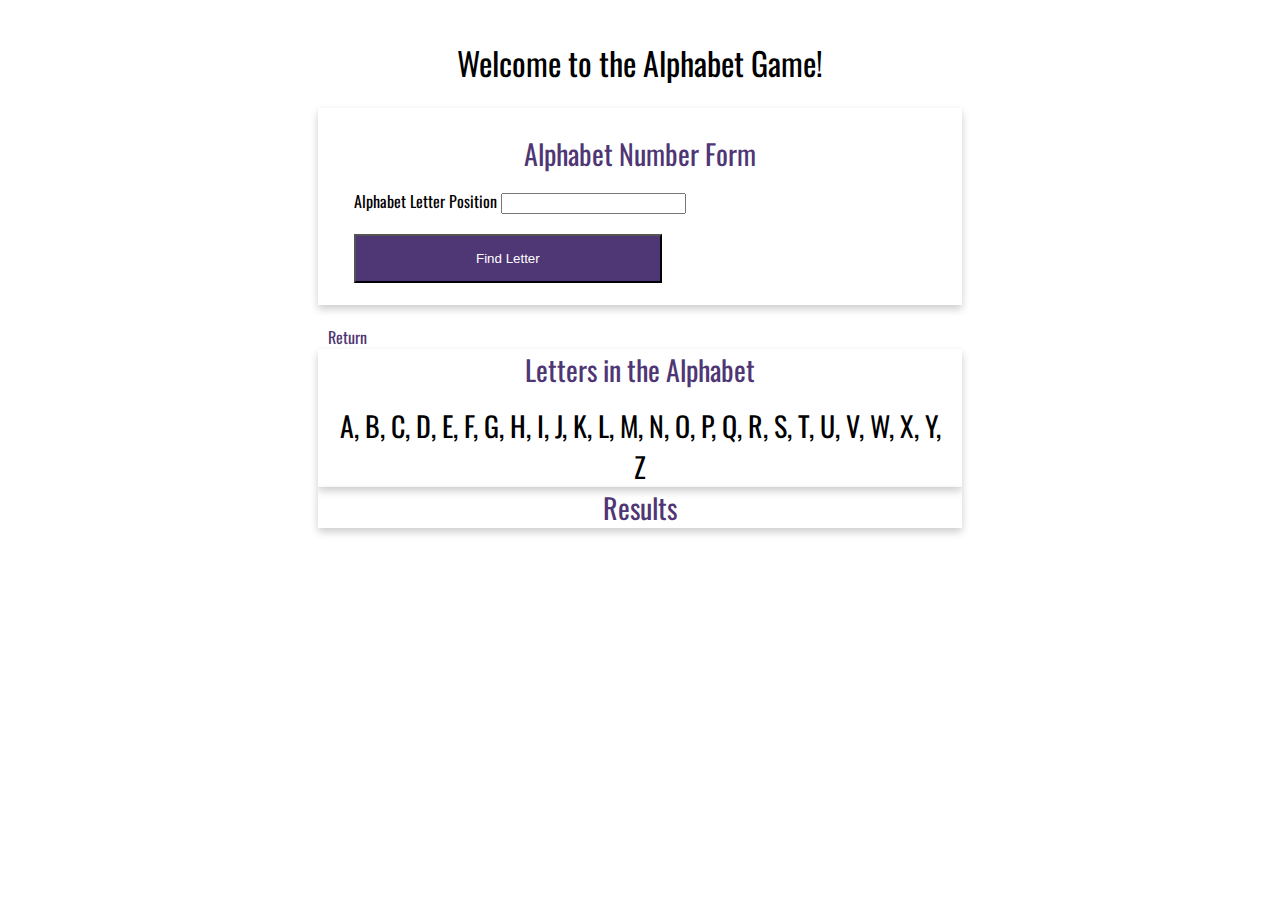
<file: week-8/yang-alphabet-game.html>
<!--
  Title: Assignment 8.2 - Alphabet Game
  Author: April Yang
  Date: 05/05/2022
  Description: index.html for web-231 Assignment 8.2 Alphabet Game
-->

<!DOCTYPE html>
<html lang="en">
  <head>
    <meta charset="UTF-8" />
    <meta http-equiv="X-UA-Compatible" content="IE=edge" />
    <meta
      name="viewport"
      content="width=device-width,
    , initial-scale=1.0"
    />
    <!-- external CSS stylesheet -->
    <link rel="stylesheet" href="yang-alphabet-game.css" />
    <link rel="stylesheet" href="../global.css" />
    <!-- Google fonts for Oswald -->
    <link
      href="https://fonts.googleapis.com/css2?family=Oswald:wght@300;400;500;700&display=swap"
      rel="stylesheet"
    />
    <title>WEB 231 - Enterprise Javascript I</title>
  </head>
  <body>
    <div id="container">
      <h1 class="app-header">Welcome to the Alphabet Game!</h1>
      <!-- the first card contains a input form for enter numbers.   -->
      <div class="card">
        <div class="card-container">
          <h2 class="card-title">Alphabet Number Form</h2>
          <div class="form">
            <label for="txtPosition">Alphabet Letter Position </label>
             <input
            id="txtPosition"
            type="text"
            name="txtPosition"
            class="input"
          />
            <div class="form-field">
              <button
              type="submit"
              class="btn"
              id="btnFindLetter"
            >
              Find Letter
            </button>
            </div>
          </div>
        </div>
      </div>
      <!-- give space between two cards by div-->
      <div class="break"></div>
      <!-- the second card for displaying a string with Alphabet   -->
      <div id="card">
        <div id="javazon-results" class="card"></div>
      </div>
      <div class="break"></div>
      <!-- Return link back to the WEB-231 landing page -->
      <a class="return-home" href="../index.html">Return</a>
      <!-- the third card for displaying a string with the content of letter's position.   -->
      <div id="form-results">
        <div class="card">
          <div class="card-title">Letters in the Alphabet</div>
          <div class="card-content" id="alphabet-output"></div>
        </div>
      </div>

      <!-- Begin Form Results Container -->
      <div id="form-results">
        <div class="card">
          <div class="card-title">Results</div>
          <div class="card-content" id="results-output"></div>
        </div>
      </div>
    </div>
    </div>

    <!-- Begin alphabetOutput card -->
     

    <script>
      // Register an onclick event for ID btnFindLetter.
      window.onload = onloadFunc;
      function onloadFunc() {
        //alert('onload');
        let btnEl = document.getElementById("btnFindLetter");
        btnEl.addEventListener("click", btnFindLetter);
      }

     // Creates the alphabet array.
      const alphabet = [ "A", "B", "C", "D", 
                            "E", "F", "G", "H", 
                            "I", "J", "K", "L", 
                            "M", "N", "O", "P", 
                            "Q", "R", "S", "T", 
                            "U", "V", "W", "X", 
                            "Y", "Z" ];
            console.log(alphabet);

      // const alphabet = [..."ABCDEFGJIJKLMNOPQRSTUVWXYZ"]; // Array spread
      //    console.log(alphabet);
      let alphabetOutput = "";

       // The for/in loop builds a string from the alphabet array and display the string in the div with id alphabet-output.
      for ( let letterAlphabet in alphabet ) {
        console.log(letterAlphabet)
        alphabetOutput += alphabet[letterAlphabet]+ ", ";
        
      }
       document.getElementById("alphabet-output").innerHTML = alphabetOutput.slice(0, -2);
       
      // use for of loop to get same solution 
      // for ( let letterAlphabet of alphabet ) {
      //   console.log(letterAlphabet)
      //   alphabetOutput += letterAlphabet + ", ";
        
      // }

     // onclick function to find the letter position and display the result in the dive with id results-output.
      function btnFindLetter() {
          // variable pos to declare the user inputted number.
       let  pos = document.getElementById("txtPosition").value; 
         console.log(pos);
         console.log(alphabet[pos]);
         pos = parseInt(pos);
        console.log(pos);
        let resultEl = document.getElementById('results-output');
        console.log(pos);
        // set the letter position from index 1, expected output: A is at position 1 in the alphabet.
        let letterIndex = alphabet[pos - 1];
        console.log(pos);
        if (letterIndex == undefined) {
          resultEl.innerHTML = "There are not " + pos + " letters in the alphabet";
        } else {
          resultEl.innerHTML = letterIndex + " is at position " + pos + " in the alphabet.";

        }
      }

     
    </script>
  </body>
</html>
</file>
<file: site.css>
/**                                                                        /**
    Title: site.css
    Author: April Yang
    Date: 03/19/2022
    Description: Styling for the index.html file
*/

/* Google Font Family
font-family: 'Oswald', Verdana, Arial, sans-serif; */
body {
    font-family: 'Oswald',Verdana,Arial,sans-serif;  
}

/* Add Margins to container ID */
#container {
    margin-top:50px;
    margin-left:100px;
    margin-right:100px;
}

/* Styling for h1-h4. */

h1,h2,h3,h4 {
    background-color:#3C275A;
    color:white;
    border:1px solid #D6A800;
    padding:10px;
}

/* Styling for anchor tags */
a {
    color:#453674;
    text-decoration: none;
}

a:hover {
    background-color:#D6A800;
    color:#4F3674;
}

a:visited {
    color:#3C275A;
}
</file>
<file: week-1/assignment-1.3/site.css>
/**
    Title: site.css
    Author: April Yang
    Date: 03/18/2022
    Description: Styling for the index.html file
 */

body {
    font-family: 'Oswald',Verdana,Arial,sans-serif;  
}

#container {
    margin-top:50px;
    margin-left:100px;
    margin-right:100px;
}



h1,h2,h3,h4 {
    background-color:#3C275A;
    color:white;
    border:1px solid #D6A800;
    padding:10px;
}

a {
    color:#453674;
    text-decoration: none;
}

a :hover {
    background-color:#D6A800;
    color:#4F3674;
}

a :visited {
    color:#3C275A;
}
</file>
<file: global.css>
/**                                                                        /**
    Title: global.css
    Author: April Yang
    Date: 03/26/2022
    Description: Styling for the assignments of WEB 231.
*/

 /* Styling for dropdown menus. */
.drop-down-menu{
    padding: 12px 20px;
    margin: 8px 0;
    border: 1px solid #ccc;
    border-radius: 5px;
    box-sizing: border-box;

}

/* Styling for return-home class */
.return-home {
    color:#4F3674;
    text-decoration: none;
}

/* Styling for Return anchor */
a:hover {
    background-color:#D6A800;
    color:#4F3674;
}

a:visited {
    color:#3C275A;

}
</file>
<file: week-2/yang-payroll.css>
/* 
    Title: yang-payroll.css
    Author: April Yang
    Date: 3/26/2022
    Description: styling for yang-payroll.html.
*/

/* 
    Styling for unordered lists with a red, 1 pixel width dotted border.
*/
ul {
    border: dotted 1px red;
}

/* Styling for centering the payroll-header ID */
#payroll-header {
    text-align: center;
}
</file>
<file: week-3/yang-temp-conversion.css>
/* 
    Title: yang-temp-conversion.css
    Author: April Yang
    Date: 3/31/2022
    Description: styling for yang-temp-conversion.html.
*/

/* use google fonts Oswald to style body text. */
body {
    font-family: "Oswald", Verdana, Arial, sans-serif;
}

/* center the header text. */
.app-header {
    text-align: center;
}

/* give padding to the container */
#container {
    padding: 10px;
}

/* styling two cards and center them by margin. */
.card {
    /* Add shadows to cards. */
    box-shadow: 0 4px 8px 0 rgba(0, 0, 0, 0.2);
    transition: 0.3s;
     margin-right:250px;
     margin-left:250px;
}

/* give paddings and margins to center the card containers */
.card-container {
    padding: 2px 16px;
    margin-right:20px;
    margin-left:20px;

}

/* same margins as card-container.  */
.break {
margin-top:20px;
margin-bottom: 20px;

}

/* styling card title. */
.card-title {
 text-align: center;
 margin-bottom: 15px;
 color:#4F3674;

}

/* give space under the bottom of form. */
.form {
margin-bottom:20px;
}

/* styling button */
.btn {
margin-top:20px;
padding-left: 50px;
padding-right: 50px;
background-color: #4F3674;
color:white;

}

/* use margin left to remove the return home link to under the second card. */
.return-home {
margin-left: 260px;
}

/* display the conversion result in the center of the card. */
#card-content {
text-align: center;

}
</file>
<file: week-4/yang-number-game.css>
/* 
    Title: yang-number-game.css
    Author: April Yang
    Date: 4/08/2022
    Description: styling for yang-number-game.html.
*/

/* use google fonts Oswald to style body text. */
body {
    font-family: "Oswald", Verdana, Arial, sans-serif;
}

/* center the header text. */
.app-header {
    text-align: center;
}

/* give padding to the container */
#container {
    padding: 10px;
}

/* styling two cards and center them by margin. */
.card {
    /* Add shadows to cards. */
    box-shadow: 0 4px 8px 0 rgba(0, 0, 0, 0.2);
    transition: 0.3s;
     margin-right:250px;
     margin-left:250px;
}

/* give paddings and margins to center the card containers */
.card-container {
    padding: 2px 16px;
    margin-right:20px;
    margin-left:20px;

}

/* same margins as card-container.  */
.break {
margin-top:20px;
margin-bottom: 20px;

}

/* styling card title. */
.card-title {
 text-align: center;
 margin-bottom: 15px;
 color:#4F3674;

}

/* give space under the bottom of form. */
.form {
margin-bottom:20px;
}

/* styling button */
.btn {
margin-top:20px;
padding-left: 50px;
padding-right: 50px;
background-color: #4F3674;
color:white;

}

/* use margin left to remove the return home link to under the second card. */
.return-home {
margin-left: 260px;
}

/* display the conversion result in the center of the card. */
#card-content {
text-align: center;

}
</file>
<file: week-5/yang-sequence-game.css>
/* 
    Title: yang-sequence-game.css
    Author: April Yang
    Date: 4/16/2022
    Description: styling for yang-sequence-game.html.
*/

/* use google fonts Oswald to style body text. */
body {
    font-family: "Oswald", Verdana, Arial, sans-serif;
    
}

/* center the header text. */
.app-header {
    text-align: center;
    font-weight: 400;
}

/* give padding to the container */
#container {
    padding: 10px;
}

/* styling two cards and center them by margin. */
.card {
    /* Add shadows to cards. */
    box-shadow: 0 4px 8px 0 rgba(0, 0, 0, 0.2);
    transition: 0.3s;
     margin-right:300px;
     margin-left:300px;
}

/* give paddings and margins to center the card containers */
.card-container {
    padding: 2px 16px;
    margin-right:20px;
    margin-left:20px;

}

/* same margins as card-container.  */
.break {
margin-top:20px;
margin-bottom: 20px;

}

/* styling card title. */
.card-title {
 text-align: center;
 margin-bottom: 15px;
 color:#4F3674;
 font-weight: 400;

}

/* give space under the bottom of form. */
.form {
margin-bottom:20px;
}

/* styling button */
.btn {
margin-top:20px;
padding-left: 120px;
padding-right: 120px;
padding-top:15px;
padding-bottom: 15px;
background-color: #4F3674;
color:white;


}

/* use margin left to remove the return home link to under the second card. */
.return-home {
margin-left: 310px;
}

/* display the conversion result in the center of the card. */
#card-content {
text-align: center;

}
</file>
<file: week-6/yang-in-n-out-books.css>
/* 
    Title: yang-in-n-out-books.css
    Author: April Yang
    Date: 4/21/2022
    Description: styling for yang-in-n-out-books.html.
*/

/* use google fonts Oswald to style body text. */
body {
    font-family: "Oswald", Verdana, Arial, sans-serif;
    
}

/* center the header text. */
.app-header {
    text-align: center;
    font-weight: 400;
}

/* give padding to the container */
#container {
    padding: 10px;
}

/* styling two cards and center them by margin. */
.card {
    /* Add shadows to cards. */
    box-shadow: 0 4px 8px 0 rgba(0, 0, 0, 0.2);
    transition: 0.3s;
     margin-right:300px;
     margin-left:300px;
}

/* give paddings and margins to center the card containers */
.card-container {
    padding: 2px 16px;
    margin-right:20px;
    margin-left:20px;

}

/* same margins as card-container.  */
.break {
margin-top:20px;
margin-bottom: 20px;

}

/* styling card title. */
.card-title {
 text-align: center;
 margin-bottom: 15px;
 color:#4F3674;
 font-weight: 400;
 font-size: x-large;

}

/* give space under the bottom of form. */
.form {
margin-bottom:20px;
}

/* styling button */
.btn {
margin-top:20px;
padding-left: 120px;
padding-right: 120px;
padding-top:15px;
padding-bottom: 15px;
background-color: #4F3674;
color:white;


}

/* use margin left to remove the return home link to under the second card. */
.return-home {
margin-left: 310px;
}

/* display the conversion result in the center of the card. */
#card-content {
text-align: center;

}

/* styling table */
table {
  border-collapse: collapse;
  width: 100%;

}

th {
  padding: 8px 5px;
  text-align: left;
  background-color: #4f3674;
  color: white;
}

td {
  padding: 5px;
}

td, th {
  border: 1px solid #ddd;
}

tr:hover {
  background-color: #d6a800;
  color: #4f3674;
  cursor: pointer;
}
</file>
<file: week-7/yang-javazon.css>
/* 
    Title: yang-Javazon.css
    Author: April Yang
    Date: 4/28/2022
    Description: styling for yang-Javazon.html.
*/

/* use google fonts Oswald to style body text. */
body {
    font-family: "Oswald", Verdana, Arial, sans-serif;
    
}

/* center the header text. */
.app-header {
    text-align: center;
    font-weight: 400;
}

/* give padding to the container */
#container {
    padding: 10px;
}

/* styling two cards and center them by margin. */
.card {
    /* Add shadows to cards. */
    box-shadow: 0 4px 8px 0 rgba(0, 0, 0, 0.2);
    transition: 0.3s;
     margin-right:300px;
     margin-left:300px;
}

/* give paddings and margins to center the card containers */
.card-container {
    padding: 2px 16px;
    margin-right:20px;
    margin-left:20px;

}

/* same margins as card-container.  */
.break {
margin-top:20px;
margin-bottom: 20px;

}

/* styling card title. */
.card-title {
 text-align: center;
 margin-bottom: 15px;
 color:#4F3674;
 font-weight: 400;
 font-size: x-large;

}

/* give space under the bottom of form. */
.form {
margin-bottom:20px;
}

/* styling button */
.btn {
margin-top:20px;
padding-left: 120px;
padding-right: 120px;
padding-top:15px;
padding-bottom: 15px;
background-color: #4F3674;
color:white;


}

/* use margin left to remove the return home link to under the second card. */
.return-home {
margin-left: 310px;
}

/* display the conversion result in the center of the card. */
#card-content {
text-align: center;

}

/* styling table */
table {
  border-collapse: collapse;
  width: 100%;

}

th {
  padding: 8px 5px;
  text-align: left;
  background-color: #4f3674;
  color: white;
}

td {
  padding: 5px;
}

td, th {
  border: 1px solid #ddd;
}

tr:hover {
  background-color: #d6a800;
  color: #4f3674;
  cursor: pointer;
}
</file>
<file: week-8/yang-alphabet-game.css>
/* 
    Title: yang-alphabet-game.css
    Author: April Yang
    Date: 05/05/2022
    Description: styling for yang-alphabet-game.html.
*/

/* use google fonts Oswald to style body text. */
body {
    font-family: "Oswald", Verdana, Arial, sans-serif;
    
}

/* center the header text. */
.app-header {
    text-align: center;
    font-weight: 400;
}

/* give padding to the container */
#container {
    padding: 10px;
}

/* styling two cards and center them by margin. */
.card {
    /* Add shadows to cards. */
    box-shadow: 0 4px 8px 0 rgba(0, 0, 0, 0.2);
    transition: 0.3s;
     margin-right:300px;
     margin-left:300px;
}

/* give paddings and margins to center the card containers */
.card-container {
    padding: 2px 16px;
    margin-right:20px;
    margin-left:20px;

}

/* same margins as card-container.  */
.break {
margin-top:20px;
margin-bottom: 20px;

}

/* styling card title. */
.card-title {
 text-align: center;
 margin-bottom: 15px;
 color:#4F3674;
 font-weight: 400;
 /* font-size: x-large; */
 font-size: 28px;

}

/* give space under the bottom of form. */
.form {
margin-bottom:20px;
}

/* styling button */
.btn {
margin-top:20px;
padding-left: 120px;
padding-right: 120px;
padding-top:15px;
padding-bottom: 15px;
background-color: #4F3674;
color:white;


}

/* use margin left to remove the return home link to under the second card. */
.return-home {
margin-left: 310px;
}

/* display the conversion result in the center of the card. */
#card-content {
text-align: center;

}

/* styling table */
table {
  border-collapse: collapse;
  width: 100%;

}

th {
  padding: 8px 5px;
  text-align: left;
  background-color: #4f3674;
  color: white;
}

td {
  padding: 5px;
}

td, th {
  border: 1px solid #ddd;
}

tr:hover {
  background-color: #d6a800;
  color: #4f3674;
  cursor: pointer;
}

/* styling for alphabet output */
#alphabet-output {
  text-align: center;
  font-size: 28px;
  padding-right:20px;
  padding-left:20px;
}

/* styling for results output */
#results-output {
  text-align: center;
  font-size: 28px;
  padding-right:20px;
  padding-left:20px;

}
</file>
